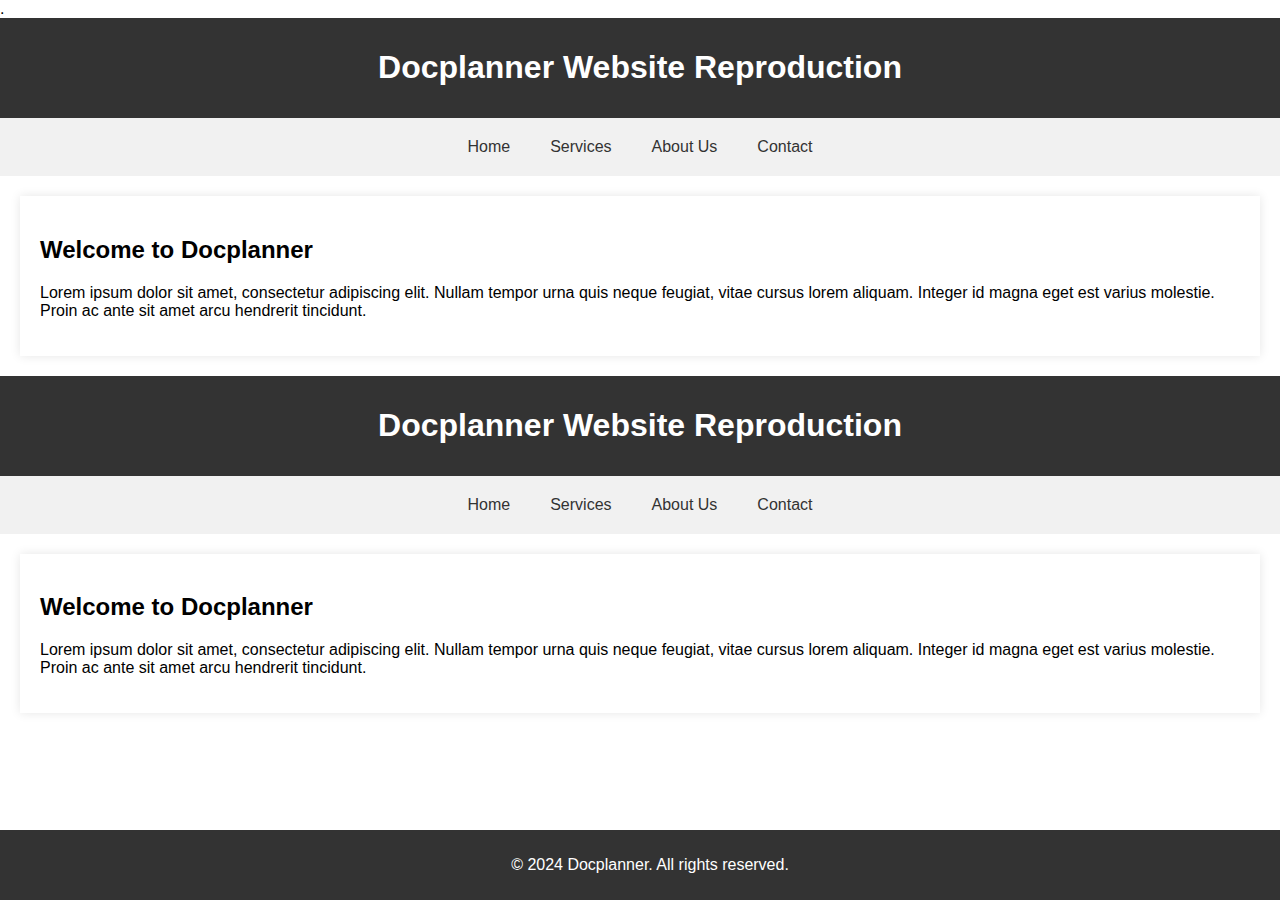
<file: div.html>
<!DOCTYPE html>
<html lang="en">
.
<head>
    <meta charset="UTF-8">
    <meta name="viewport" content="width=device-width, initial-scale=1.0">
    <title>Replicating Docplanner Website</title>
    <style>
        /* Your CSS styles will go here */
        body {
            font-family: Arial, sans-serif;
            margin: 0;
            padding: 0;
        }

        /* Example styles for header and navigation */
        header {
            background-color: #333;
            color: #fff;
            padding: 10px;
            text-align: center;
        }

        nav {
            display: flex;
            justify-content: center;
            background-color: #f1f1f1;
            padding: 10px 0;
        }

        nav a {
            text-decoration: none;
            color: #333;
            padding: 10px 20px;
        }

        .main-content {
            max-width: 1200px;
            margin: 20px auto;
            padding: 20px;
            background-color: #fff;
            box-shadow: 0 0 10px rgba(0,0,0,0.1);
        }

        /* Example styles for footer */
        footer {
            background-color: #333;
            color: #fff;
            text-align: center;
            padding: 10px;
            position: fixed;
            bottom: 0;
            width: 100%;
        }
    </style>
</head>
<body>
    <header>
        <h1>Docplanner Website Reproduction</h1>
    </header>
    
    <nav>
        <a href="#">Home</a>
        <a href="#">Services</a>
        <a href="#">About Us</a>
        <a href="#">Contact</a>
    </nav>

    <div class="main-content">
        <h2>Welcome to Docplanner</h2>
        <p>Lorem ipsum dolor sit amet, consectetur adipiscing elit. Nullam tempor urna quis neque feugiat, vitae cursus lorem aliquam. Integer id magna eget est varius molestie. Proin ac ante sit amet arcu hendrerit tincidunt.</p>
        <!-- Add more content here as per your design -->
    </div>

    <footer>
        <p>&copy; 2024 Docplanner. All rights reserved.</p>
    </footer>
</body>
</html>
<!DOCTYPE html>
<html lang="en">
<head>
    <meta charset="UTF-8">
    <meta name="viewport" content="width=device-width, initial-scale=1.0">
    <title>Replicating Docplanner Website</title>
    <style>
        /* Your CSS styles will go here */
        body {
            font-family: Arial, sans-serif;
            margin: 0;
            padding: 0;
        }

        /* Example styles for header and navigation */
        header {
            background-color: #333;
            color: #fff;
            padding: 10px;
            text-align: center;
        }

        nav {
            display: flex;
            justify-content: center;
            background-color: #f1f1f1;
            padding: 10px 0;
        }

        nav a {
            text-decoration: none;
            color: #333;
            padding: 10px 20px;
        }

        .main-content {
            max-width: 1200px;
            margin: 20px auto;
            padding: 20px;
            background-color: #fff;
            box-shadow: 0 0 10px rgba(0,0,0,0.1);
        }

        /* Example styles for footer */
        footer {
            background-color: #333;
            color: #fff;
            text-align: center;
            padding: 10px;
            position: fixed;
            bottom: 0;
            width: 100%;
        }
    </style>
</head>
<body>
    <header>
        <h1>Docplanner Website Reproduction</h1>
    </header>
    
    <nav>
        <a href="#">Home</a>
        <a href="#">Services</a>
        <a href="#">About Us</a>
        <a href="#">Contact</a>
    </nav>

    <div class="main-content">
        <h2>Welcome to Docplanner</h2>
        <p>Lorem ipsum dolor sit amet, consectetur adipiscing elit. Nullam tempor urna quis neque feugiat, vitae cursus lorem aliquam. Integer id magna eget est varius molestie. Proin ac ante sit amet arcu hendrerit tincidunt.</p>
        <!-- Add more content here as per your design -->
    </div>

    <footer>
        <p>&copy; 2024 Docplanner. All rights reserved.</p>
    </footer>
</body>
</html>
</file>
